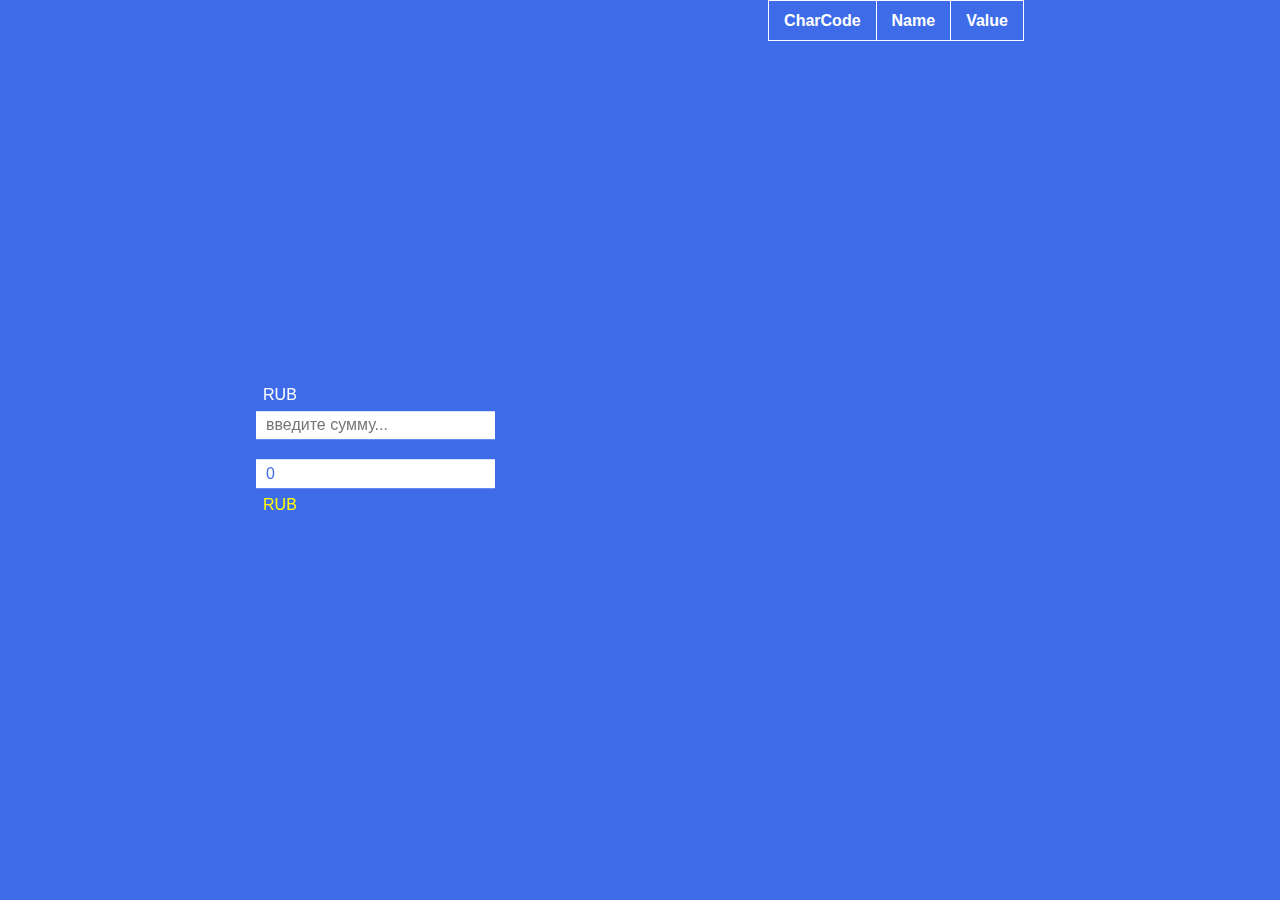
<file: index.html>
<!DOCTYPE html>
<html>
  <head lang="en">
    <meta charset="UTF-8" />
    <link rel="stylesheet" href="css/style.css">
    <title>Currency converterer</title>
  </head>
  <body>

    <div class="content">
      
      <div class="content__converter converter">
        <div class="converter__content">
          <div class="converter__top">
            
            <ul class="converter__list-valute" id="list-valute-1">              
              <li class="converter__valute">
                <input 
                  class="converter__input-checkbox" 
                  type="radio" 
                  name="valute1" 
                  id="RUB1"
                  value="RUB"
                >
                <label 
                  class="converter__label"  
                  for="RUB1"
                >
                  RUB
                </label>
              </li>
            </ul>          
  
            <input 
              class="converter__input" 
              type="number" 
              id="inputValue" 
              placeholder="введите сумму..." 
              min="0"
            />
          </div>
          <div class="converter__bottom">
            <div class="converter__result">0</div>
            
            <ul class="converter__list-valute" id="list-valute-2">
              <li class="converter__valute">
                <input 
                  class="converter__input-checkbox" 
                  type="radio" 
                  name="valute2" 
                  id="RUB2"
                  value="RUB"
                  checked
                >
                <label 
                  class="converter__label"  
                  for="RUB2"
                >
                  RUB
                </label>
              </li>              
            </ul>

          </div>
        </div>
      </div>

      <table class="content__table table">
        <thead>
          <tr>
            <th id="charCode">CharCode</th>
            <th>Name</th>
           <th>Value</th>
          </tr>
        </thead>
        <tbody id="tbody">          
        </tbody>    
      </table>

    </div>
    
    <script src="js/converter.js" type="module"></script>
    <script src="js/table.js" type="module"></script>
  </body>
</html>
</file>
<file: css/style.css>
* {
  padding: 0;
  margin: 0;
  border: 0;
}

*, *:before, *:after {
  -webkit-box-sizing: border-box;
          box-sizing: border-box;
}

:focus, :active {
  outline: none;
}

a:focus, a:active {
  outline: none;
}

nav, footer, header, aside {
  display: block;
}

html, body {
  height: 100%;
  width: 100%;
  font-size: 100%;
  line-height: 1.2;
  -ms-text-size-adjust: 100%;
  -moz-text-size-adjust: 100%;
  -webkit-text-size-adjust: 100%;
}

input, button, textarea {
  font-family: inherit;
  font-size: inherit;
}

input::-ms-clear {
  display: none;
}

button {
  cursor: pointer;
}

button::-moz-focus-inner {
  padding: 0;
  border: 0;
}

a {
  color: inherit;
}

a, a:visited, a:hover {
  text-decoration: none;
}

ul li {
  list-style: none;
}

img {
  max-width: 100%;
}

h1, h2, h3, h4, h5, h6 {
  font-size: inherit;
  font-weight: 400;
}

body {
  font-family: Arial, Helvetica, sans-serif;
  color: #ffffff;
  background-color: #3e6ce9;
}

.content {
  display: -webkit-box;
  display: -ms-flexbox;
  display: flex;
  -ms-flex-pack: distribute;
      justify-content: space-around;
}

.converter__content {
  position: fixed;
  top: 50%;
  -webkit-transform: translateY(-50%);
          transform: translateY(-50%);
}

.converter__top {
  margin-bottom: 20px;
}

.converter__select, .converter__input, .converter__result {
  padding: 5px 10px;
}

.converter__input {
  width: 100%;
}

.converter__result {
  width: 100%;
  color: #3e6ce9;
  background-color: white;
}

.converter__list-valute {
  max-width: 300px;
  display: -ms-grid;
  display: grid;
  -ms-grid-columns: (1fr)[5];
      grid-template-columns: repeat(5, 1fr);
}

.converter__valute {
  position: relative;
  padding: 7px;
  -webkit-transition: .2s ease-out;
  transition: .2s ease-out;
}

.converter__valute:hover {
  -webkit-transform: translate(4px, -4px);
          transform: translate(4px, -4px);
  background-color: #1e54e5;
  -webkit-box-shadow: -4px 4px 0 #ffffff;
          box-shadow: -4px 4px 0 #ffffff;
}

.converter__input-checkbox {
  display: none;
}

.converter__input-checkbox:checked + * {
  color: yellow;
}

.converter__label {
  cursor: pointer;
}

.table {
  border-collapse: collapse;
}

.table th,
.table td {
  padding: 10px 15px;
  border: 1px solid #ffffff;
}
/*# sourceMappingURL=style.css.map */
</file>
